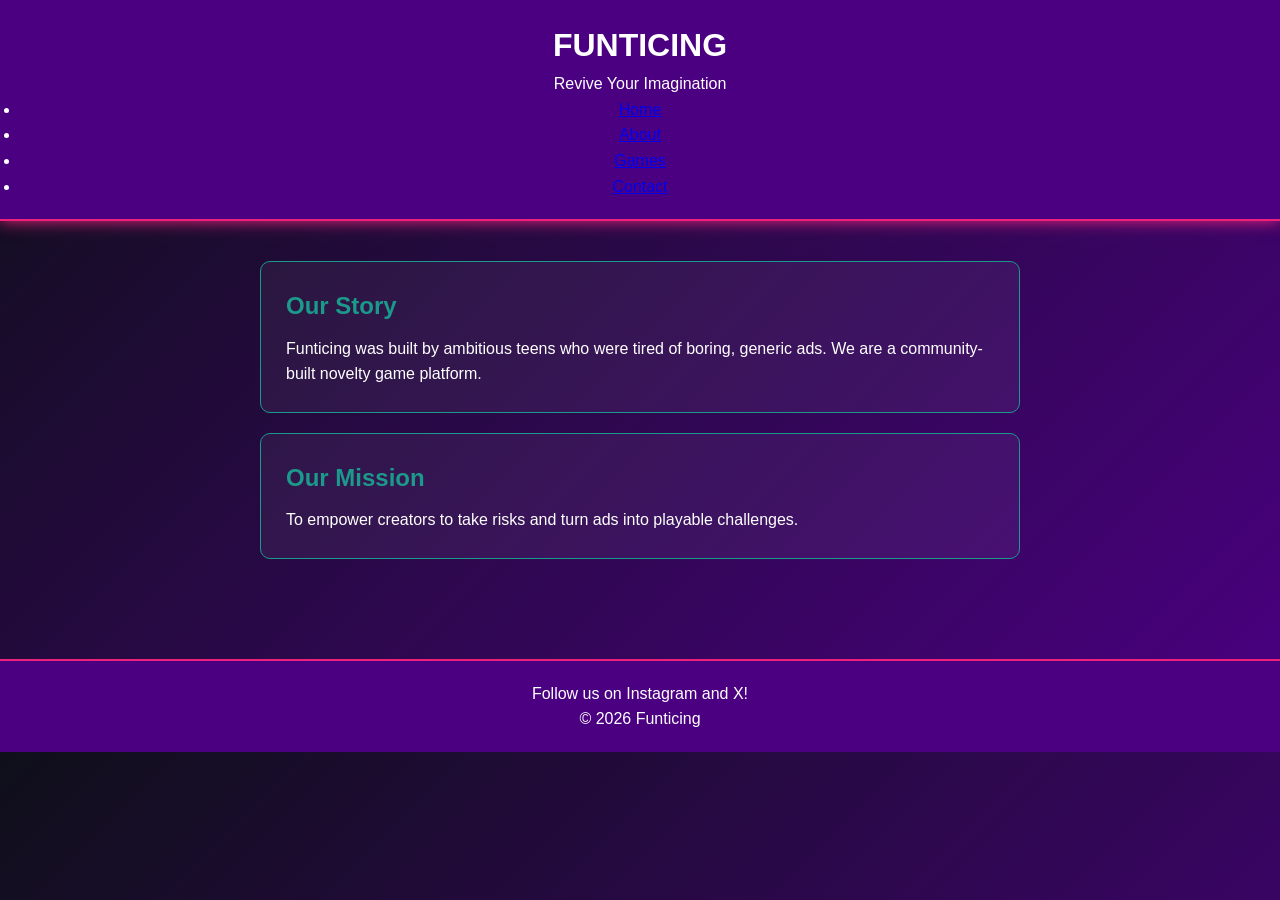
<file: about.html>
<!DOCTYPE html>
<html lang="en">
<head>
    <meta charset="UTF-8">
    <meta name="viewport" content="width=device-width, initial-scale=1.0">
    <title>Funticing | About</title>
    <link rel="stylesheet" href="style.css">
</head>
<body>
    <header>
        <h1>FUNTICING</h1>
        <p>Revive Your Imagination</p>
        <nav>
            <ul>
                <li><a href="index.html">Home</a></li>
                <li><a href="about.html">About</a></li>
                <li><a href="services.html">Games</a></li>
                <li><a href="contact.html">Contact</a></li>
            </ul>
        </nav>
    </header>

    <main>
        <section>
            <h2>Our Story</h2>
            <p>Funticing was built by ambitious teens who were tired of boring, generic ads. We are a community-built novelty game platform.</p>
        </section>
        <section>
            <h2>Our Mission</h2>
            <p>To empower creators to take risks and turn ads into playable challenges.</p>
        </section>
    </main>

    <footer>
        <p>Follow us on Instagram and X!</p>
        <p>&copy; 2026 Funticing</p>
    </footer>
</body>
</html>
</file>
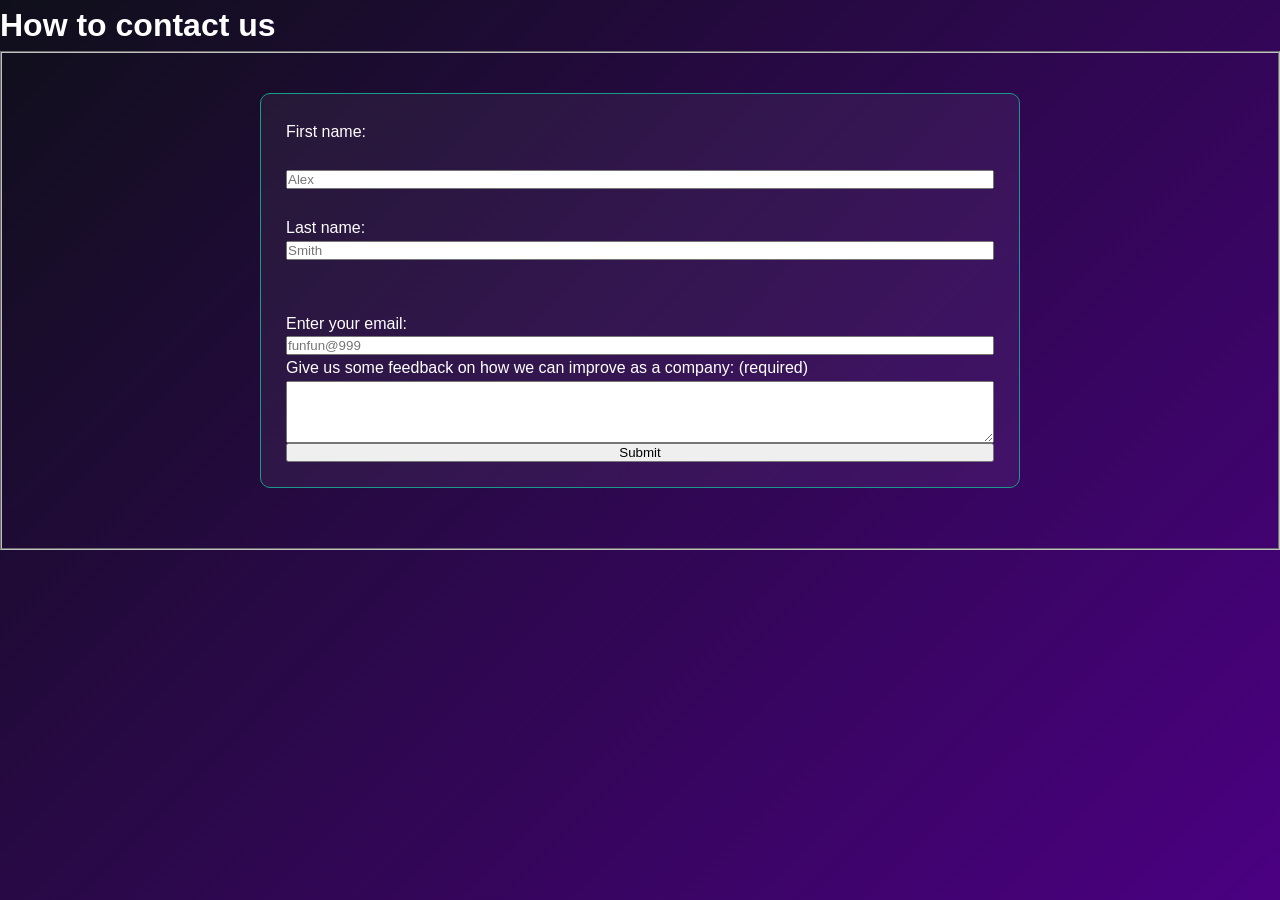
<file: contact.html>
<html>
    <head>
        <meta charset="utf-8">
        <meta http-equiv="X-UA-Compatible" content="IE=edge">
        <title>Contact</title>
        <meta name="description" content="">
        <meta name="viewport" content="width=device-width, initial-scale=1">
        <link rel="stylesheet" href="style.css">
    </head>
    <body>
        <h1>How to contact us</h1>
        <form action="results.html" method="get">
        <fieldset>
            <main>
       
                <section class="aka" id="name">
<label for="fname">First name:</label><br>
<input type="text" id="fname" name="fname" placeholder="Alex" required ><br>
<label for="lname"id="lname" name="lname">Last name:</label>
<input type="text" id="lname" name="lname" placeholder="Smith" required><br><br>
<label for="email">Enter your email:</label>
<input type="email" id="email" name="email" required placeholder="funfun@999">
<label for="advice">Give us some feedback on how we can improve as a company: (required)</label>
<textarea id="advice" name="advice" rows="4" cols="50" required>


</textarea>
<input type="submit" value="Submit">
</section>
            </main>
<!--[if lt IE 7]>


<p class="browsehappy">You are using an <strong>outdated</strong> browser. Please <a href="#">upgrade your browser</a> to improve your experience.</p>
        <![endif]-->
       
        <script src="" async defer></script>
    </body>
</html>
</file>
<file: style.css>
:root {
    --verdigis: #1B998B;
    --space-indigo: #4B0082;
    --neon-pink: #ED217C;
    --fushia: #C311AC;
    --bg-dark: #0f0f1a;
}


* {
    box-sizing: border-box;
    margin: 0;
    padding: 0;
}


body {
    background: linear-gradient(135deg, var(--bg-dark), var(--space-indigo));
    color: white;
    font-family: 'Gothic A1', sans-serif;
    line-height: 1.6;
}


header {
    background-color: var(--space-indigo);
    padding: 20px;
    text-align: center;
    border-bottom: 2px solid var(--neon-pink);
    box-shadow: 0 0 15px var(--neon-pink);
}

.header-container {
    display: flex;
    justify-content: center;
    align-items: center;
    gap: 15px;
    margin-bottom: 10px;
}

.brand-logo {
    height: 60px; /* Adjust this to make it perfect size */
    width: auto;
    filter: drop-shadow(0 0 5px var(--neon-pink));
}

.business-name {
    font-size: 2.5rem;
    color: var(--verdigis);
    text-shadow: 0 0 8px var(--verdigis);
}


#navbar9 {
  position: sticky;
  top: 0;
  overflow: hidden;
  background-color: #960bd79e;
}


#navbar9 a {
  float: left;
  display: block;
  color: #b9b40a;
  text-align: center;
  padding: 14px;
  text-decoration: none;
}



main {
    padding: 40px 20px;
    max-width: 800px;
    margin: auto;
}

section {
    background: rgba(255, 255, 255, 0.05);
    border: 1px solid var(--verdigis);
    padding: 25px;
    margin-bottom: 20px;
    border-radius: 10px;
}

h2 {
    color: var(--verdigis);
    margin-bottom: 10px;
}


footer {
    background-color: var(--space-indigo);
    color: white;
    text-align: center;
    padding: 20px;
    margin-top: 40px;
    border-top: 2px solid var(--neon-pink);
}

#name{
          display: flex;
          flex-direction: column;
          }
</file>
